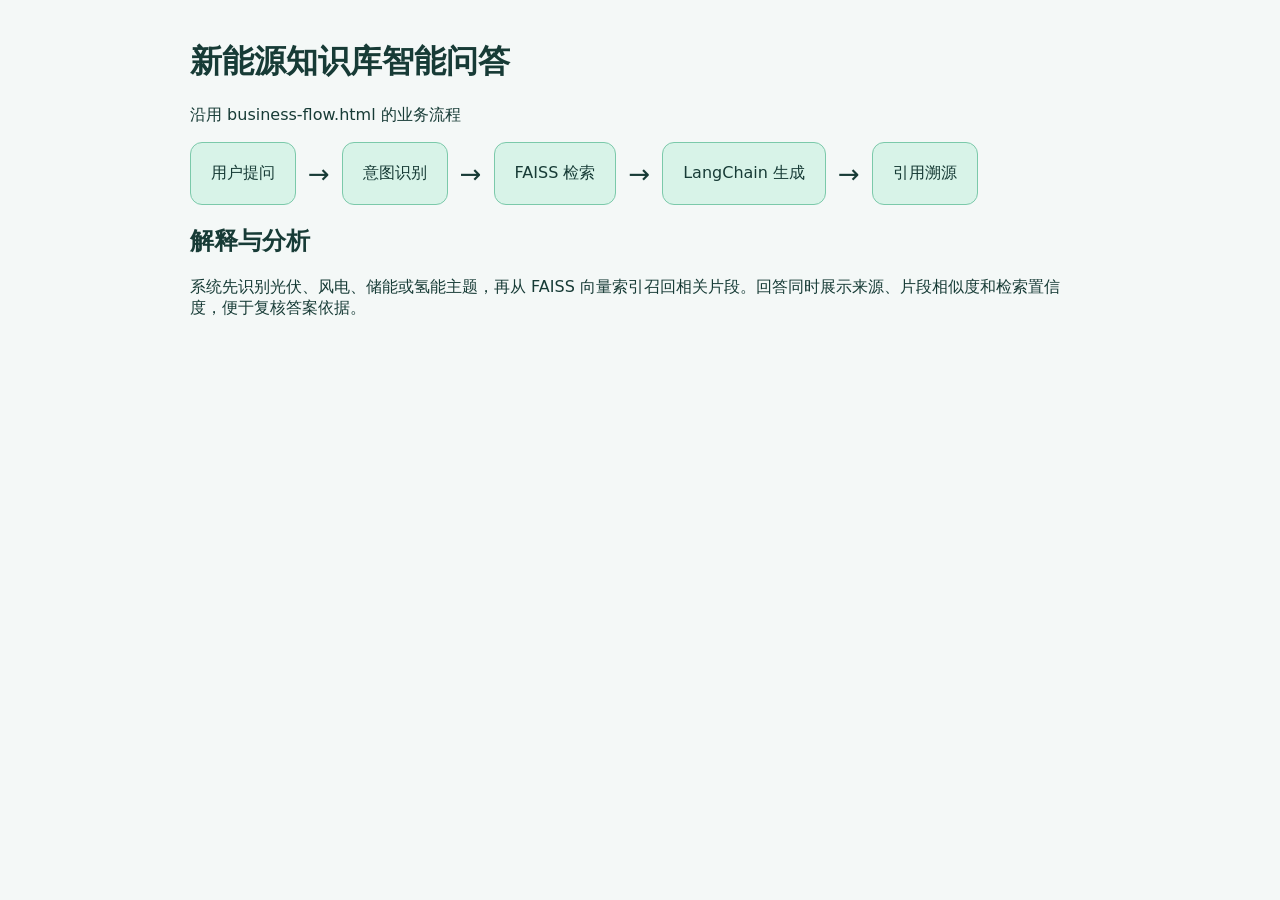
<file: app/flow.html>
<!doctype html><meta charset="utf-8"><title>新能源 RAG 流程</title>
<style>body{font:16px system-ui;max-width:900px;margin:40px auto;background:#f4f8f7;color:#173b36}.flow{display:flex;gap:12px;align-items:center;flex-wrap:wrap}.node{padding:20px;border-radius:12px;background:#d8f3e8;border:1px solid #7bc9aa}.arrow{font-size:26px}</style>
<h1>新能源知识库智能问答</h1><p>沿用 business-flow.html 的业务流程</p><div class=flow><div class=node>用户提问</div><div class=arrow>→</div><div class=node>意图识别</div><div class=arrow>→</div><div class=node>FAISS 检索</div><div class=arrow>→</div><div class=node>LangChain 生成</div><div class=arrow>→</div><div class=node>引用溯源</div></div>
<h2>解释与分析</h2><p>系统先识别光伏、风电、储能或氢能主题，再从 FAISS 向量索引召回相关片段。回答同时展示来源、片段相似度和检索置信度，便于复核答案依据。</p>
</file>
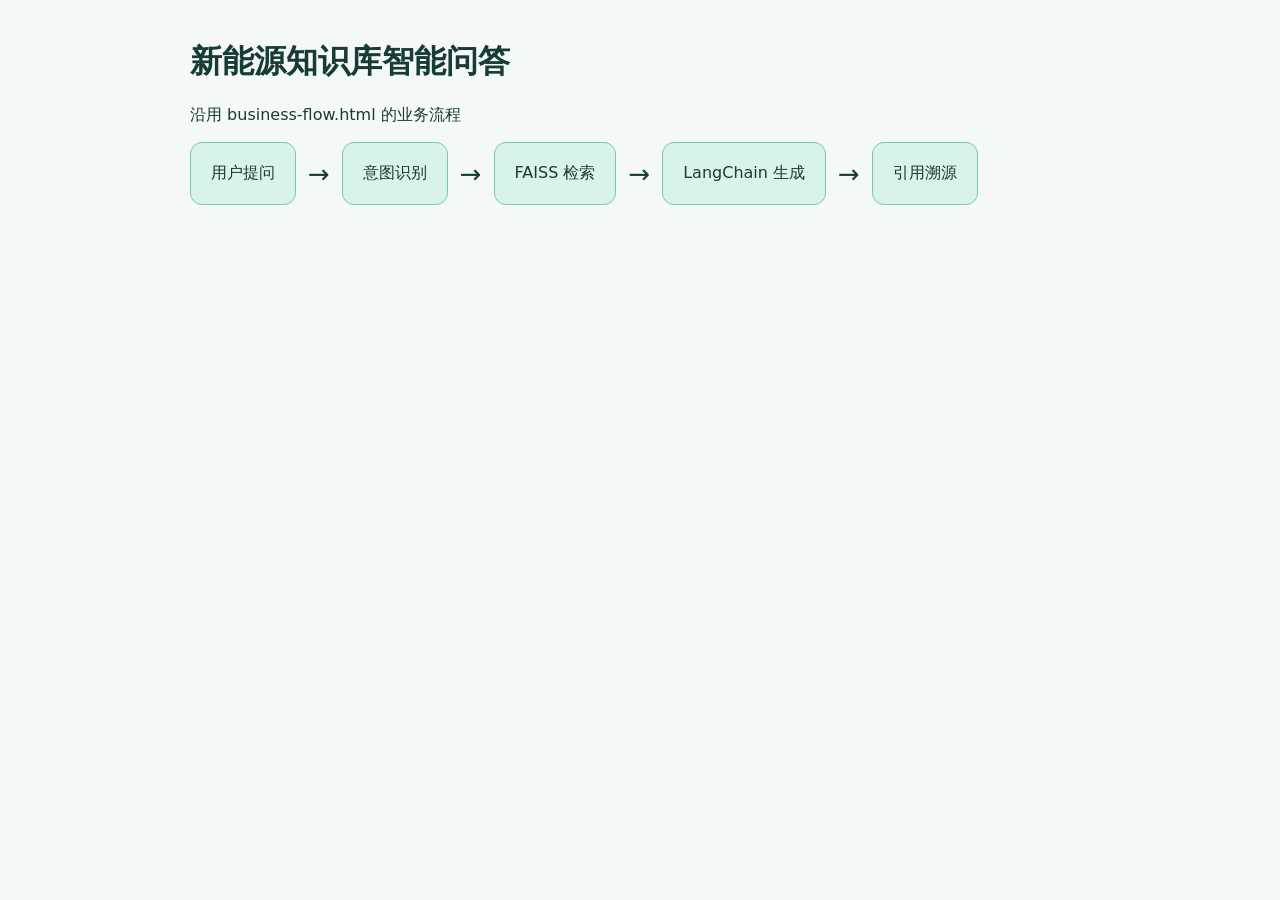
<file: outputs/new-energy-rag/app/flow.html>
<!doctype html><meta charset="utf-8"><title>新能源 RAG 流程</title>
<style>body{font:16px system-ui;max-width:900px;margin:40px auto;background:#f4f8f7;color:#173b36}.flow{display:flex;gap:12px;align-items:center;flex-wrap:wrap}.node{padding:20px;border-radius:12px;background:#d8f3e8;border:1px solid #7bc9aa}.arrow{font-size:26px}</style>
<h1>新能源知识库智能问答</h1><p>沿用 business-flow.html 的业务流程</p><div class=flow><div class=node>用户提问</div><div class=arrow>→</div><div class=node>意图识别</div><div class=arrow>→</div><div class=node>FAISS 检索</div><div class=arrow>→</div><div class=node>LangChain 生成</div><div class=arrow>→</div><div class=node>引用溯源</div></div>
</file>
